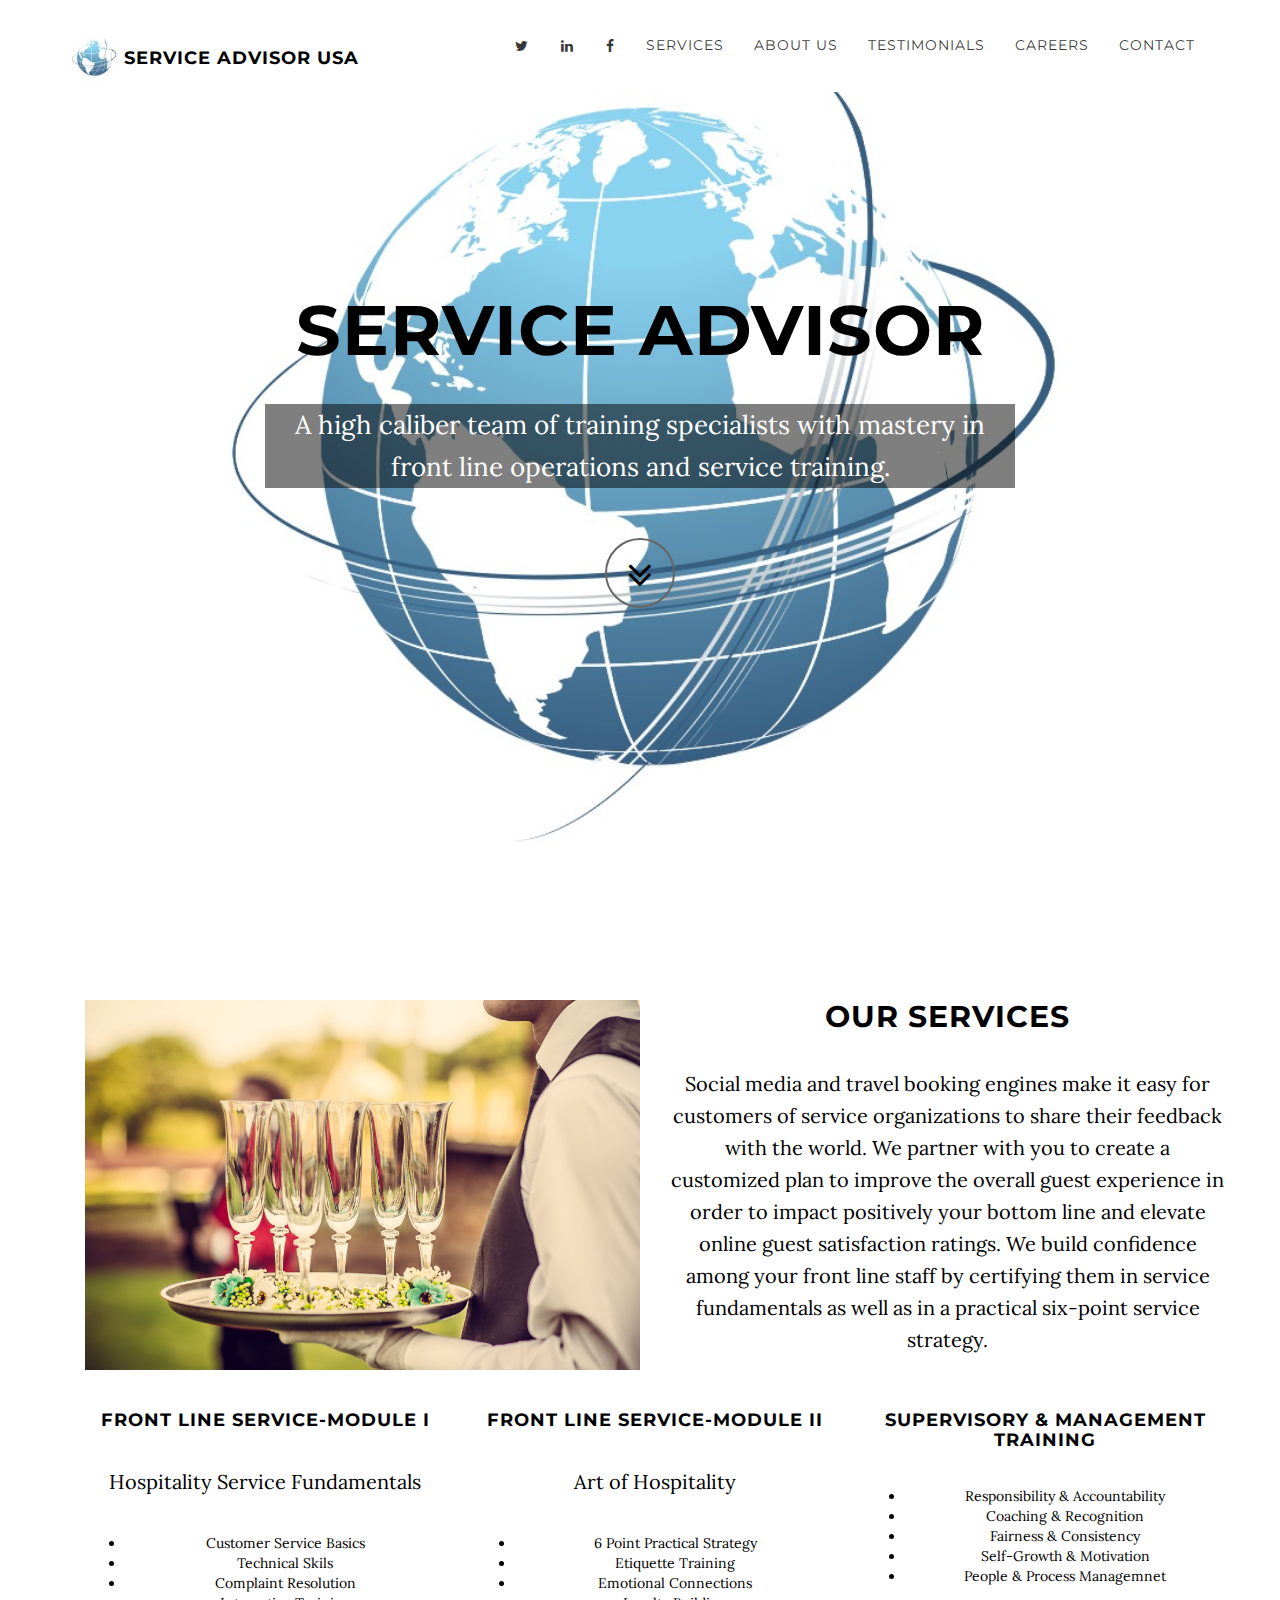
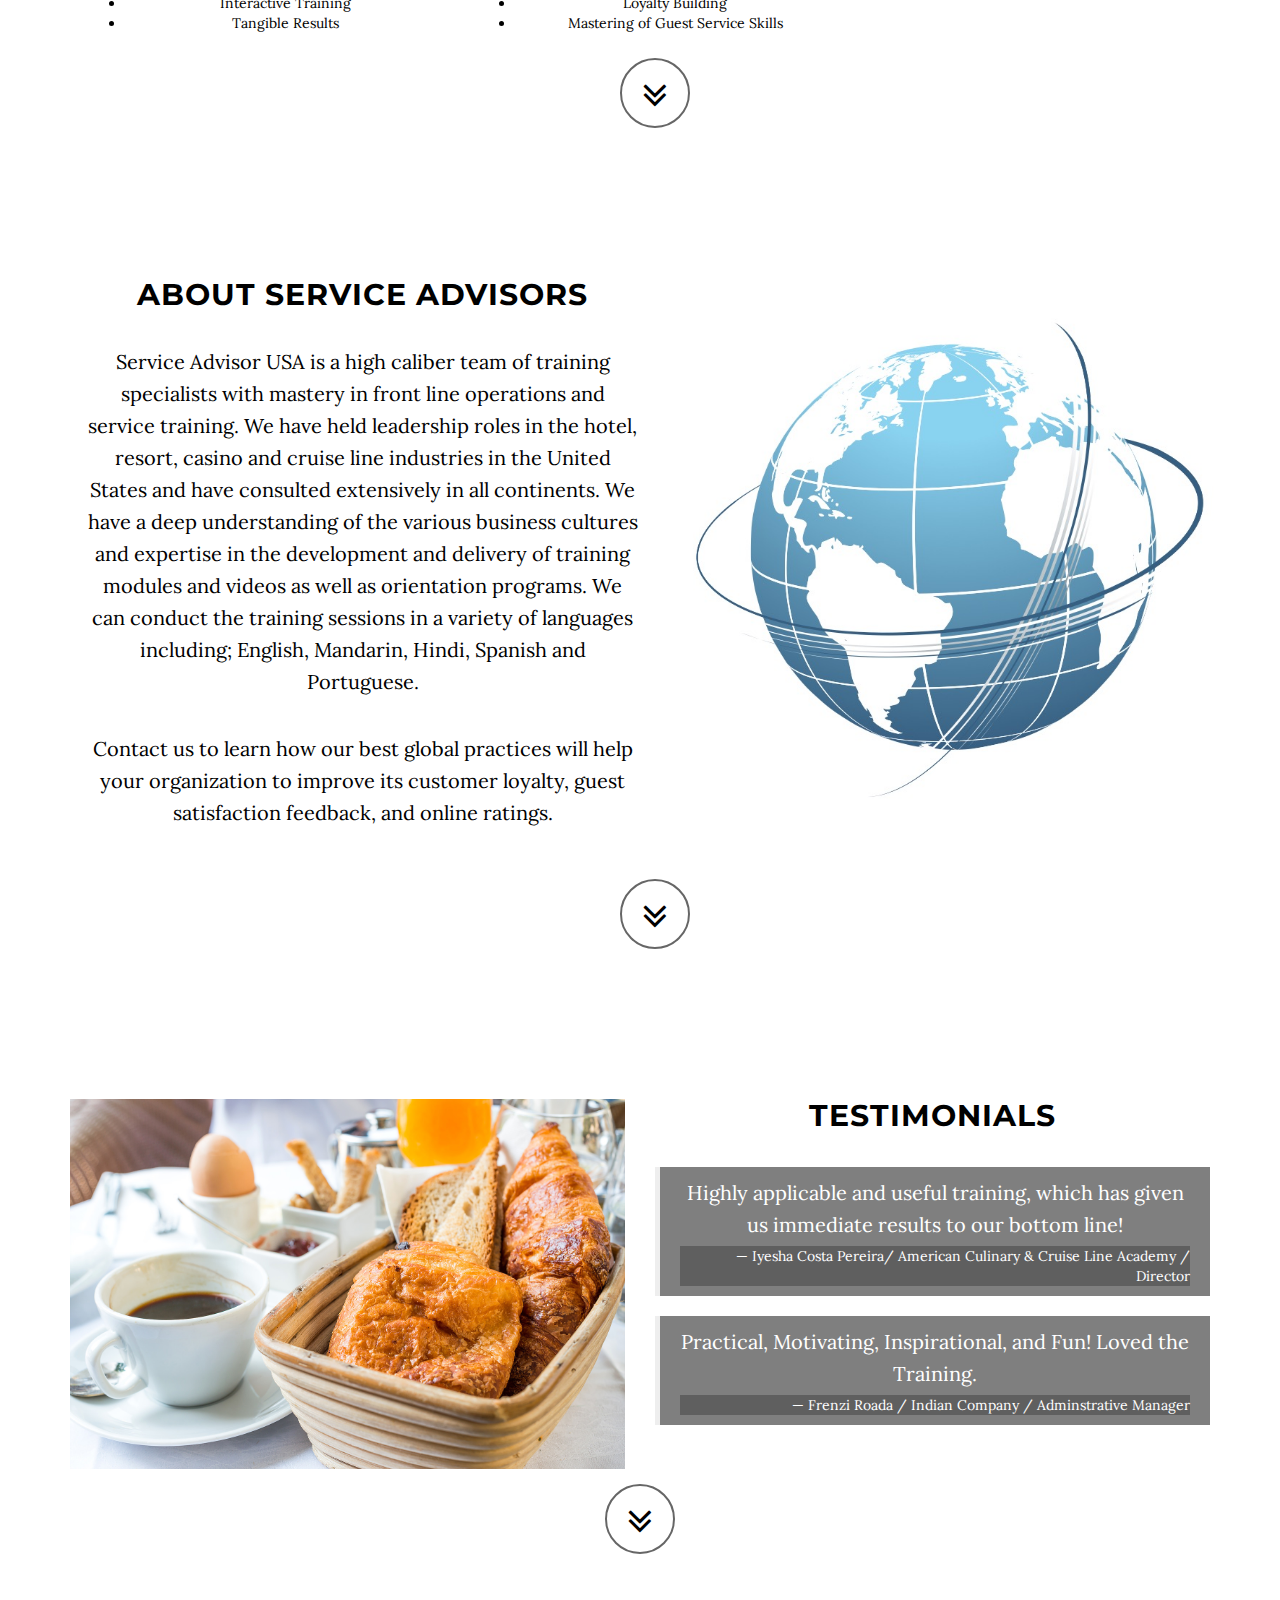
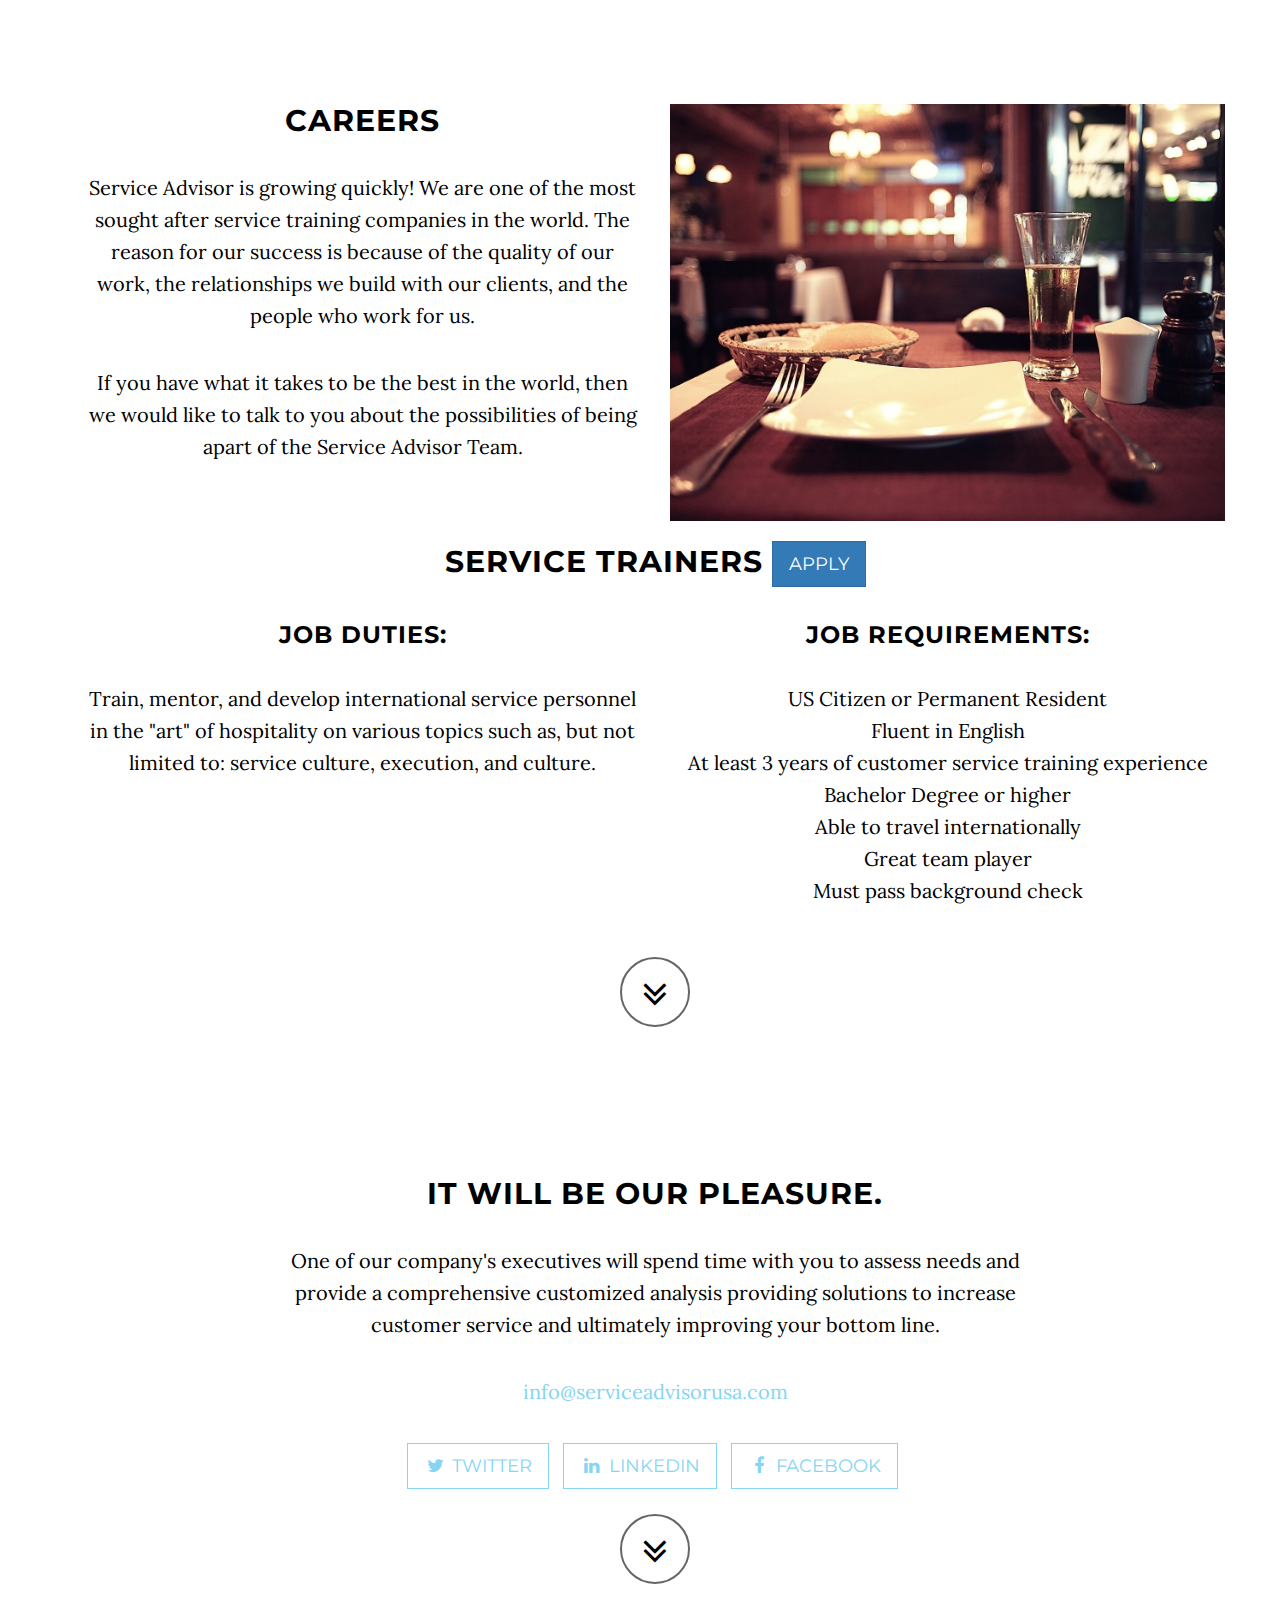
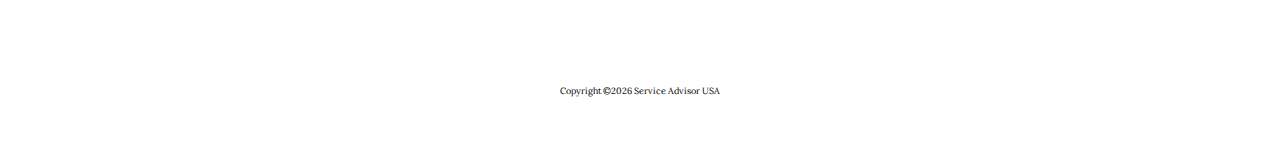
<file: index.html>
<!DOCTYPE html>
<html lang="en">

<head>

    <meta charset="utf-8">
    <meta http-equiv="X-UA-Compatible" content="IE=edge">
    <meta name="viewport" content="width=device-width, initial-scale=1">
    <meta name="description" content="">
    <meta name="author" content="Tim Schultz">

    <title>Service Advisor USA</title>

    <!-- Bootstrap Core CSS -->
    <link href="css/bootstrap.min.css" rel="stylesheet">

    <!-- Custom CSS -->
    <link href="css/serviceadvisor.css" rel="stylesheet">

    <!-- Custom Fonts -->
    <link href="font-awesome/css/font-awesome.min.css" rel="stylesheet" type="text/css">
    <link href="http://fonts.googleapis.com/css?family=Lora:400,700,400italic,700italic" rel="stylesheet" type="text/css">
    <link href="http://fonts.googleapis.com/css?family=Montserrat:400,700" rel="stylesheet" type="text/css">

    <!-- HTML5 Shim and Respond.js IE8 support of HTML5 elements and media queries -->
    <!-- WARNING: Respond.js doesn't work if you view the page via file:// -->
    <!--[if lt IE 9]>
        <script src="https://oss.maxcdn.com/libs/html5shiv/3.7.0/html5shiv.js"></script>
        <script src="https://oss.maxcdn.com/libs/respond.js/1.4.2/respond.min.js"></script>
    <![endif]-->

</head>

<body id="page-top" data-spy="scroll" data-target=".navbar-fixed-top">

    <!-- Navigation -->
    <nav class="navbar navbar-custom navbar-fixed-top" role="navigation">
        <div class="container">
            <div class="navbar-header">
                <button type="button" class="navbar-toggle" data-toggle="collapse" data-target=".navbar-main-collapse">
                    <i class="fa fa-bars"></i>
                </button>
                <a class="navbar-brand page-scroll" href="#page-top">
                    <span><img class="img-logo" src="img/sau_logo_icon_v1.jpg"></span> Service Advisor USA
                </a>
            </div>

            <!-- Collect the nav links, forms, and other content for toggling -->
            <div class="collapse navbar-collapse navbar-right navbar-main-collapse">
                <ul class="nav navbar-nav">
                    <!-- Hidden li included to remove active class from about link when scrolled up past about section -->
                    <li class="hidden"><a href="#page-top"></a></li>
                    <li>
                      <a href="https://twitter.com/serviceadvisorusa" class="btn btn-social btn-twitter" data-url="http://www.serviceadvisorusa.com" target="_blank">
                        <i class="fa fa-twitter"></i></a>
                    </li>
                    <li>
                      <a href="https://www.linkedin.com/company/service-advisor-usa" class="btn btn-social btn-linkedin" data-url="http://www.serviceadvisorusa.com" target="_blank">
                        <i class="fa fa-linkedin"></i></a>
                    </li>
                    <li>
                      <a href="https://www.facebook.com/serviceadvisorusa" class="btn btn-social btn-facebook" data-url="http://www.serviceadvisorusa.com" target="_blank">
                        <i class="fa fa-facebook"></i></a>
                    </li>
                    <li><a class="page-scroll" href="#services">Services</a></li>
                    <li><a class="page-scroll" href="#about">About Us</a></li>
                    <li><a class="page-scroll" href="#testimonials">Testimonials</a></li>
                    <li><a class="page-scroll" href="#careers">Careers</a></li>
                    <li><a class="page-scroll" href="#contact">Contact</a></li>
                </ul>
            </div>
            <!-- /.navbar-collapse -->
        </div>
        <!-- /.container -->
    </nav>

    <!-- Intro Header -->
    <header class="intro">
        <div class="intro-body">
            <div class="container">
                <div class="row">
                    <div class="col-md-8 col-md-offset-2">
                        <h1 class="brand-heading">Service Advisor</h1>
                        <p class="intro-text">A high caliber team of training specialists with mastery in front line operations and service training.</p>
                        <a href="#services" class="btn btn-circle page-scroll">
                            <i class="fa fa-angle-double-down animated"></i>
                        </a>
                    </div>
                </div>
            </div>
        </div>
    </header>

    <!-- Services Section -->
    <section id="services" class="container content-section text-center">
      <div class="services-section">
        <div class="container">
            <div class="row">
              <div class="col-lg-6">
                <img class="img-square" src="../img/glasses.jpg" width="100%">
              </div>
              <div class="col-lg-6">
                  <h2>Our Services</h2>
                  <p>Social media and travel booking engines make it easy for customers of service organizations to share their feedback with the world.  We partner with you to create a customized plan to improve the overall guest experience in order to impact positively your bottom line and elevate online guest satisfaction ratings. We build confidence among your front line staff by certifying them in service fundamentals as well as in a practical six-point service strategy.</p>
              </div>
            </div>
            <br>
            <div class="row">
              <div class="col-md-4 service-module">
                <h4>Front Line Service-Module I</h4>
                <p>Hospitality Service Fundamentals</p>
                <ul>
                  <li>Customer Service Basics</li>
                  <li>Technical Skils</li>
                  <li>Complaint Resolution</li>
                  <li>Interactive Training</li>
                  <li>Tangible Results</li>
                </ul>
              </div>
              <div class="col-md-4 service-module">
                <h4>Front Line Service-Module II</h4>
                <p>Art of Hospitality</p>
                <ul>
                  <li>6 Point Practical Strategy</li>
                  <li>Etiquette Training</li>
                  <li>Emotional Connections</li>
                  <li>Loyalty Building</li>
                  <li>Mastering of Guest Service Skills</li>
                </ul>
              </div>
              <div class="col-md-4 service-module">
                <h4>Supervisory &amp; Management Training</h4>
                <ul>
                  <li>Responsibility &amp; Accountability</li>
                  <li>Coaching &amp; Recognition</li>
                  <li>Fairness &amp; Consistency</li>
                  <li>Self-Growth &amp; Motivation</li>
                  <li>People &amp; Process Managemnet</li>
                </ul>
              </div>
            </div>
            <div class="col-lg-8 col-lg-offset-2">
              <a href="#about" class="btn btn-circle page-scroll">
                  <i class="fa fa-angle-double-down animated"></i>
              </a>
            </div>
        </div>
      </div>
    </section>

    <!-- About Section -->
    <section id="about" class="container content-section text-center">
      <div class="abount-section">
        <div class="container">
          <div class="row">
            <div class="col-lg-6">
                <h2>About Service Advisors</h2>
                <p>Service Advisor USA is a high caliber team of training specialists with mastery in front line operations and service training. We have held leadership roles in the hotel, resort, casino and cruise line industries in the United States and have consulted extensively in all continents. We have a deep understanding of the various business cultures and expertise in the development and delivery of training modules and videos as well as orientation programs. We can conduct the training sessions in a variety of languages including; English, Mandarin, Hindi, Spanish and Portuguese.</p>
                <p>Contact us to learn how our best global practices will help your organization to improve its customer loyalty, guest satisfaction feedback, and online ratings.</p>
            </div>
            <div class="col-lg-6">
              <img src="../img/sau_logo_medium_v1.jpg" width="100%">
            </div>
          </div>
          <a href="#testimonials" class="btn btn-circle page-scroll">
              <i class="fa fa-angle-double-down animated"></i>
          </a>
        </div>
      </div>
    </section>

    <!-- Testimonials Section -->
    <section id="testimonials" class="content-section text-center">
        <div class="testimonials-section">
            <div class="container">
                <div class="row">
                  <div class="col-lg-6">
                    <img class="img-square" src="../img/bg2.jpg" width="100%">
                  </div>
                  <div class="col-lg-6">
                      <h2>Testimonials</h2>
                      <blockquote>
                        <p>Highly applicable and useful training, which has given us immediate results to our bottom line!</p>
                        <footer class="text-right">Iyesha Costa Pereira/ American Culinary &amp; Cruise Line Academy / Director</footer>
                      </blockquote>
                      <blockquote>
                        <p>Practical, Motivating, Inspirational, and Fun! Loved the Training.</p>
                        <footer class="text-right">Frenzi Roada / Indian Company / Adminstrative Manager</footer>
                      </blockquote>
                  </div>
                </div>
                <a href="#careers" class="btn btn-circle page-scroll">
                    <i class="fa fa-angle-double-down animated"></i>
                </a>
            </div>
        </div>
    </section>

    <!-- Careers Section -->
    <section id="careers" class="container content-section text-center">
      <div class="careers-section">
        <div class="container">
          <div class="row">
            <div class="col-lg-6">
                <h2>Careers</h2>
                <p>Service Advisor is growing quickly!  We are one of the most sought after service training companies in the world.  The reason for our success is because of the quality of our work, the relationships we build with our clients, and the people who work for us.</p>
                <p>If you have what it takes to be the best in the world, then we would like to talk to you about the possibilities of being apart of the Service Advisor Team.</p>
              </div>
              <div class="col-lg-6">
                <img src="../img/tableService.jpg" width="100%">
              </div>
            </div>
            <br>
            <div class="row">

              <h2>Service Trainers
                <!-- Button trigger modal -->
                <button type="button" class="btn btn-primary btn-lg" data-toggle="modal" data-target="#applyModal">
                  Apply
                </button>
              </h2>

              <div class="col-md-6">
                <h3>Job Duties:</h3>
                <p>Train, mentor, and develop international service personnel in the "art" of hospitality on various topics such as, but not limited to:  service culture, execution, and culture.</p>
              </div>
              <div class="col-md-6">
                <h3>Job Requirements:</h3>
                <p>
                  US Citizen or Permanent Resident<br>
                  Fluent in English<br>
                  At least 3 years of customer service training experience<br>
                  Bachelor Degree or higher <br>
                  Able to travel internationally<br>
                  Great team player<br>
                  Must pass background check<br>
                </p>
              </div>
            </div>
        <a href="#contact" class="btn btn-circle page-scroll">
            <i class="fa fa-angle-double-down animated"></i>
        </a>
      </div>
    </section>

    <!-- Contact Section -->
    <section id="contact" class="container content-section text-center">
      <div class="contact-section">
        <div class="container">
            <div class="col-lg-8 col-lg-offset-2">
                <h2>It will be our pleasure.</h2>
                <p>One of our company's executives will spend time with you to assess needs and provide a comprehensive customized analysis providing solutions to increase customer service and ultimately improving your bottom line.</p>
                <p><a href="mailto:info@serviceadvisorusa.com">info@serviceadvisorusa.com</a>
                </p>
                <ul class="list-inline banner-social-buttons">
                    <li>
                        <a href="https://twitter.com/serviceadvisorusa" class="btn btn-default btn-lg" target="_blank"><i class="fa fa-twitter fa-fw"></i> <span class="network-name">Twitter</span></a>
                    </li>
                    <li>
                        <a href="https://www.linkedin.com/company/service-advisor-usa" class="btn btn-default btn-lg" target="_blank"><i class="fa fa-linkedin fa-fw"></i> <span class="network-name">LinkedIn</span></a>
                    </li>
                    <li>
                        <a href="https://www.facebook.com/serviceadvisorusa" class="btn btn-default btn-lg" target="_blank"><i class="fa fa-facebook fa-fw"></i> <span class="network-name">facebook</span></a>
                    </li>
                </ul>
                <a href="#map" class="btn btn-circle page-scroll">
                    <i class="fa fa-angle-double-down animated"></i>
                </a>
            </div>
        </div>
      </div>
    </section>

    <!-- Footer -->
    <footer>
        <div class="container text-center">
            <p>Copyright &copy;<span id="copyrightYear"></span> Service Advisor USA</p>
        </div>
    </footer>

    <div id="applyModal" class="modal fade" tabindex="-1" role="dialog">
      <div class="modal-dialog">
        <div class="modal-content">
          <div class="modal-header">
            <button type="button" class="close" data-dismiss="modal" aria-label="Close"><span aria-hidden="true">&times;</span></button>
            <h4 class="modal-title">Apply for Service Trainer</h4>
          </div>
          <div class="modal-body">
            <h5>Email us your resume!</h5>
            <p>Thank you for your interest in a career opportunity with Service Advisor USA.</p>
            <p>Please email us your resume in PDF or Word Format to the below email address.</p>

            <form class="form-inline" action="mailto:info@serviceadvisorusa.com">
              <button type="submit" class="btn btn-default">Email info@serviceadvisorusa.com</button>
            </form>

          </div>
          <div class="modal-footer">
            <button type="button" class="btn btn-default" data-dismiss="modal">Close</button>
          </div>
        </div><!-- /.modal-content -->
      </div><!-- /.modal-dialog -->
    </div><!-- /.modal -->

    <!-- jQuery -->
    <script src="js/jquery.js"></script>

    <!-- Bootstrap Core JavaScript -->
    <script src="js/bootstrap.min.js"></script>

    <!-- Plugin JavaScript -->
    <script src="js/jquery.easing.min.js"></script>

    <!-- Custom Theme JavaScript -->
    <script src="js/grayscale.js"></script>

    <script type="text/javascript">
      $("#copyrightYear").text( (new Date).getFullYear() );
    </script>

</body>

</html>
</file>
<file: css/serviceadvisor.css>
body {
    width: 100%;
    height: 100%;
    font-family: Lora,"Helvetica Neue",Helvetica,Arial,sans-serif;
    color: #000;
    background-color: #fff;
}

html {
    width: 100%;
    height: 100%;
}

h1,
h2,
h3,
h4,
h5,
h6 {
    margin: 0 0 35px;
    text-transform: uppercase;
    font-family: Montserrat,"Helvetica Neue",Helvetica,Arial,sans-serif;
    font-weight: 700;
    letter-spacing: 1px;
}

p {
    margin: 0 0 25px;
    font-size: 18px;
    line-height: 1.5;
}

blockquote p {
    margin: 0 0 5px;
}

@media(min-width:768px) {
    p {
        margin: 0 0 35px;
        font-size: 20px;
        line-height: 1.6;
    }
}

a {
    color: #85D5F3;
    -webkit-transition: all .2s ease-in-out;
    -moz-transition: all .2s ease-in-out;
    transition: all .2s ease-in-out;
}

a:hover,
a:focus {
    text-decoration: none;
    color: #1d9b6c;
}

.light {
    font-weight: 400;
}

.navbar-custom {
    margin-bottom: 0;
    border-bottom: 1px solid rgba(255,255,255,.3);
    text-transform: uppercase;
    font-family: Montserrat,"Helvetica Neue",Helvetica,Arial,sans-serif;
    background-color: #fff;
}

.navbar-custom .navbar-brand {
    font-weight: 700;
}

.navbar-custom .navbar-brand:focus {
    outline: 0;
}

.navbar-custom .navbar-brand .navbar-toggle {
    padding: 4px 6px;
    font-size: 16px;
    color: #000;
}

.navbar-custom .navbar-brand .navbar-toggle:focus,
.navbar-custom .navbar-brand .navbar-toggle:active {
    outline: 0;
}

.navbar-custom a {
    color: #000;
}

.navbar-custom .nav li a {
    -webkit-transition: background .3s ease-in-out;
    -moz-transition: background .3s ease-in-out;
    transition: background .3s ease-in-out;
}

.navbar-custom .nav li a:hover {
    outline: 0;
    color: rgba(0,0,0,.8);
    background-color: transparent;
}

.navbar-custom .nav li a:focus,
.navbar-custom .nav li a:active {
    outline: 0;
    background-color: transparent;
}

.navbar-custom .nav li.active {
    outline: 0;
}

.navbar-custom .nav li.active a {
    background-color: rgba(255,255,255,.3);
}

.navbar-custom .nav li.active a:hover {
    color: #000;
}

.navbar-custom .img-logo {
    height: 48px;
}
.navbar-custom.top-nav-collapse .img-logo {
    height: 32px;
}

@media(min-width:768px) {
    .navbar-custom a {
        color: #000;
    }
    .navbar-custom .nav li a {
        color: rgba(0,0,0,.8);
    }

    .navbar-custom.top-nav-collapse a {
        color: #000;
    }
    .navbar-custom.top-nav-collapse .nav li a {
        color: rgba(0,0,0,.8);
    }

    .navbar-custom {
        padding: 20px 0;
        border-bottom: 0;
        letter-spacing: 1px;
        background: 0 0;
        background-color: #fff;
        color: #000000;
        -webkit-transition: background .5s ease-in-out,padding .5s ease-in-out;
        -moz-transition: background .5s ease-in-out,padding .5s ease-in-out;
        transition: background .5s ease-in-out,padding .5s ease-in-out;
    }

    .navbar-custom.top-nav-collapse {
        padding: 0;
        border-bottom: 1px solid rgba(255,255,255,.3);
        background: #fff;
        color: #000;
    }
}

.intro {
    display: table;
    width: 100%;
    height: auto;
    padding: 100px 0;
    text-align: center;
    color: #fff;
    background: url(../img/sau_logo_medium_v1.jpg) no-repeat bottom center scroll;
    background-color: #fff;
    -webkit-background-size: contain;
    -moz-background-size: contain;
    background-size: contain;
    -o-background-size: contain;
}

.intro .intro-body {
    display: table-cell;
    vertical-align: middle;
}

.intro .intro-body .brand-heading {
    font-size: 40px;
    color: #000;
}

.intro .intro-body .intro-text {
    font-size: 18px;
    color: #fff;
    background-color: rgba(0, 0, 0, 0.5);
}

@media(min-width:768px) {
    .intro {
        height: 100%;
        padding: 0;
    }

    .intro .intro-body .brand-heading {
        font-size: 70px;
    }

    .intro .intro-body .intro-text {
        font-size: 26px;
    }
}

.btn-circle {
    width: 70px;
    height: 70px;
    margin-top: 15px;
    padding: 7px 16px;
    border: 2px solid #666;
    border-radius: 100%!important;
    font-size: 40px;
    color: #000;
    background: 0 0;
    -webkit-transition: background .3s ease-in-out;
    -moz-transition: background .3s ease-in-out;
    transition: background .3s ease-in-out;
}

.btn-circle:hover,
.btn-circle:focus {
    outline: 0;
    color: #666;
    background: rgba(255,255,255,.1);
}

.btn-circle i.animated {
    -webkit-transition-property: -webkit-transform;
    -webkit-transition-duration: 1s;
    -moz-transition-property: -moz-transform;
    -moz-transition-duration: 1s;
}

.btn-circle:hover i.animated {
    -webkit-animation-name: pulse;
    -moz-animation-name: pulse;
    -webkit-animation-duration: 1.5s;
    -moz-animation-duration: 1.5s;
    -webkit-animation-iteration-count: infinite;
    -moz-animation-iteration-count: infinite;
    -webkit-animation-timing-function: linear;
    -moz-animation-timing-function: linear;
}

@-webkit-keyframes pulse {
    0% {
        -webkit-transform: scale(1);
        transform: scale(1);
    }

    50% {
        -webkit-transform: scale(1.2);
        transform: scale(1.2);
    }

    100% {
        -webkit-transform: scale(1);
        transform: scale(1);
    }
}

@-moz-keyframes pulse {
    0% {
        -moz-transform: scale(1);
        transform: scale(1);
    }

    50% {
        -moz-transform: scale(1.2);
        transform: scale(1.2);
    }

    100% {
        -moz-transform: scale(1);
        transform: scale(1);
    }
}

.services-section {
  width: 100%;
  padding: 50px 0;
}
.service-module:hover {
  background-color: #f0f8ff;
}

.abount-section {
  width: 100%;
  padding: 50px 0;
}

.careers-section {
  width: 100%;
  padding: 50px 0;
}
h2 .btn {
  display: inline-block;
}

.contact-section {
  width: 100%;
  padding: 50px 0;
}

.content-section {
    padding-top: 100px;
}

.testimonials-section {
    width: 100%;
    padding: 50px 0;
    color: #000;
    background-color: #fff;
    -webkit-background-size: cover;
    -moz-background-size: cover;
    background-size: cover;
    -o-background-size: cover;
}

.testimonials-section blockquote {
  color: #fff;
  background-color: rgba(0, 0, 0, 0.5);
}
.testimonials-section footer {
  color: #fff;
  background-color: rgba(0, 0, 0, 0.25);
}

#map {
    width: 100%;
    height: 200px;
    margin-top: 100px;
}

@media(min-width:767px) {
    .content-section {
        padding-top: 50px;
    }

    #map {
        height: 400px;
        margin-top: 250px;
    }
}

.btn {
    border-radius: 0;
    text-transform: uppercase;
    font-family: Montserrat,"Helvetica Neue",Helvetica,Arial,sans-serif;
    font-weight: 400;
    -webkit-transition: all .3s ease-in-out;
    -moz-transition: all .3s ease-in-out;
    transition: all .3s ease-in-out;
}

.btn-default {
    border: 1px solid #85D5F3;
    color: #85D5F3;
    background-color: transparent;
}

.btn-default:hover,
.btn-default:focus {
    border: 1px solid #85D5F3;
    outline: 0;
    color: #000;
    background-color: #85D5F3;
}

ul.banner-social-buttons {
    margin-top: 0;
}

@media(max-width:1199px) {
    ul.banner-social-buttons {
        margin-top: 15px;
    }
}

@media(max-width:767px) {
    ul.banner-social-buttons li {
        display: block;
        margin-bottom: 20px;
        padding: 0;
    }

    ul.banner-social-buttons li:last-child {
        margin-bottom: 0;
    }
}

footer {
    padding: 50px 0;
}

footer p {
    margin: 0;
    font-size: xx-small;
}

blockquote footer {
  padding: 0px 0;
  color: #000;
}

::-moz-selection {
    text-shadow: none;
    background: #fcfcfc;
    background: rgba(255,255,255,.2);
}

::selection {
    text-shadow: none;
    background: #fcfcfc;
    background: rgba(255,255,255,.2);
}

img::selection {
    background: 0 0;
}

img::-moz-selection {
    background: 0 0;
}

body {
    webkit-tap-highlight-color: rgba(255,255,255,.2);
}
</file>
